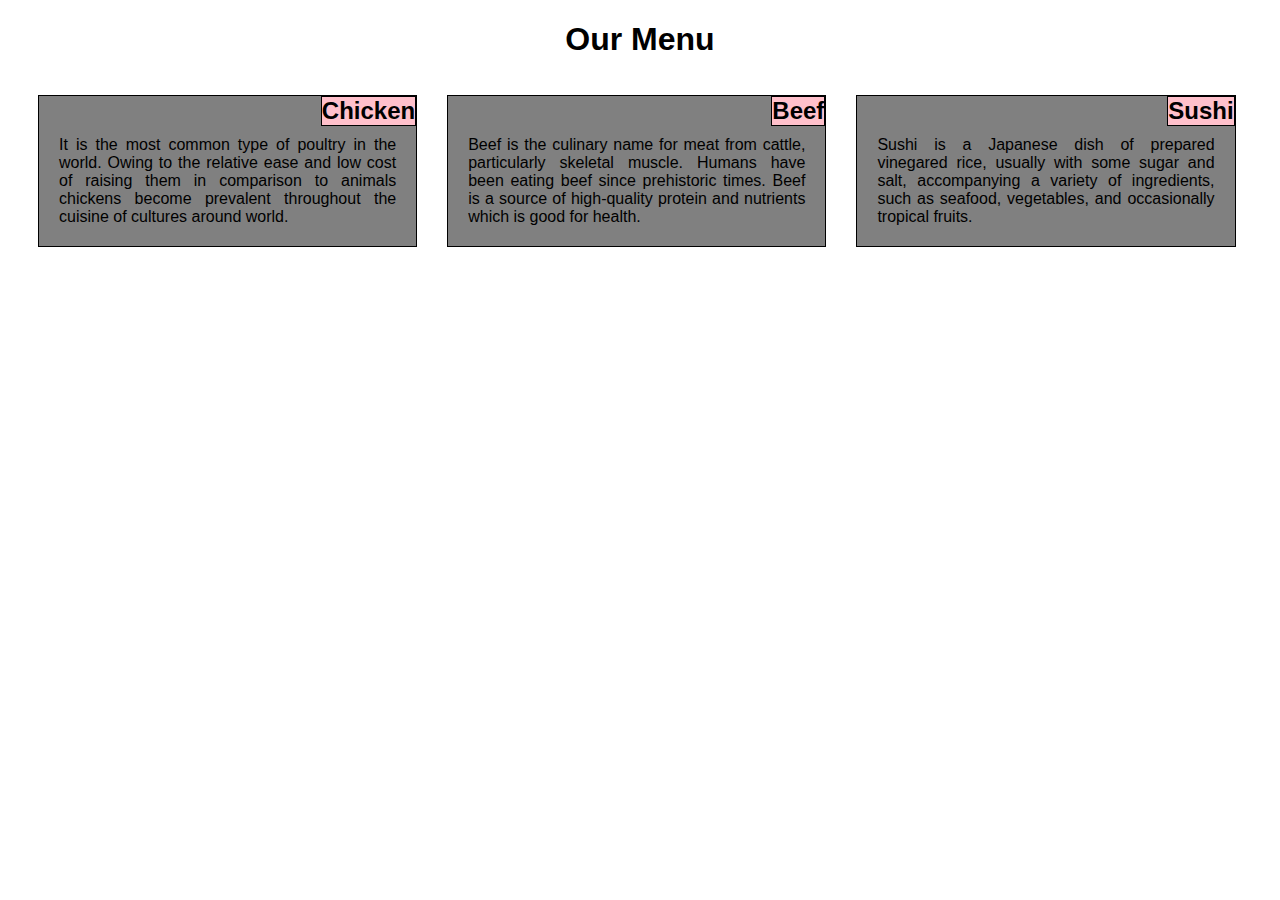
<file: module2-Solution/Index.html>
<!DOCTYPE html>
<html>
<head>
	<title>hello Cousera</title>
	<link rel="stylesheet" href="css/stylesheet.css">
</head>
<body>
<h1>Our Menu </h1>
	<div id="row">
		<div id="p1">
			<h2>Chicken</h2>
			<p>It is the most common type of poultry in the world. Owing to the relative ease and low cost of raising them in comparison to animals chickens become prevalent throughout the cuisine of cultures around world.</p>
		</div>
		<div id="p2">
			<h2>Beef</h2>
			<p>Beef is the culinary name for meat from cattle, particularly skeletal muscle. Humans have been eating beef since prehistoric times. Beef is a source of high-quality protein and nutrients which is good for health.</p>
		</div>
		<div id="p3">
			<h2>Sushi</h2>
			<p>Sushi is a Japanese dish of prepared vinegared rice, usually with some sugar and salt, accompanying a variety of ingredients, such as seafood, vegetables, and occasionally tropical fruits.</p>
		</div>
	</div>
</body>
</html>
</file>
<file: module2-Solution/css/stylesheet.css>
*{
box-sizing: border-box;
font-family: Arial, Helvetica, sans-serif;
}
h1 {
 text-align: center;
}

h2 {
	background-color: pink;
	border: 1px solid black; 
	float: right;
	text-align: right;
	position:relative;
	margin: 0px 0px 10px 400px;
}

#row {
	width: 100%;
	margin-left: 15px;
	
    
}
#p1,#p2,#p3 {
	background-color: gray;
	width: 30%;
	height: auto;
	margin : 15px;
	border: 1px solid black;
	float: left;
	text-align: justify;
}
p{
	margin: 20px;
}
/***********larger devices************/
@media (min-width: 992px) {
	#p1 {
		width: 30%;
	}
	#p2 {
		width: 30%;
	}
	#p3 {
		width: 30%;
	}
}
/***********Medium devices************/
@media (min-width: 768px) and (max-width: 991px)
 {
	#p1 {
		width: 45%;
	}
	#p2 {
		width: 45%;
	}
	#p3 {
		width: 93%;
	}	

}
/***********Small devices************/
@media (max-width: 767px)
 {
	#p1 {
		width: 90%;
	}
	#p2 {
		width: 90%;
	}
	#p3 {
		width: 90%;
	}

}
</file>
